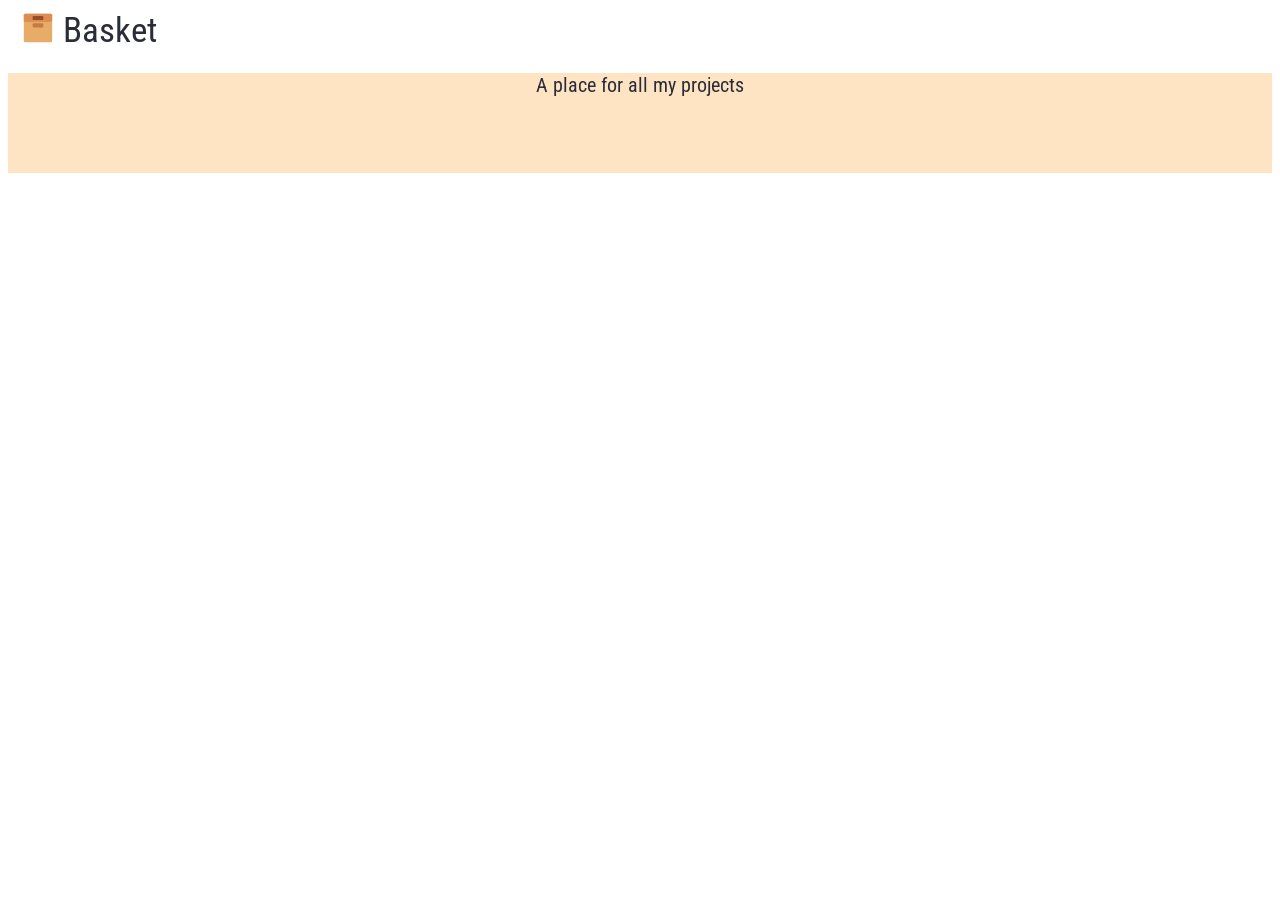
<file: main.html>
<!DOCTYPE html>
<html lang="en">
    <head>
        <meta charset="UTF-8">
        <title>Basket</title>
        <link rel="stylesheet" href="main.css">

    </head>
    <body>
       <header class="header">
            <nav class="navbar-top">
                <div class="navbar-branding">
                    <div class="navbar-item">
                    <a href="./main.html">
                        <img src="assets/Basket.svg" alt="Basket" height-="40" width="40"
                    </a>
                    <a href="./main.html">Basket</a>
                    </div>
                </div>

            </nav>
       </header>
       <div class="top-card">
       <div class="main-page">
            <p>
                A place for all my projects
            </p>
       </div>
       </div>
    </body>
    




</html>
</file>
<file: main.css>
@import url('https://fonts.googleapis.com/css2?family=Roboto+Condensed:wght@500&display=swap');
html, body{
    
    font-family: 'Roboto Condensed';
    font-weight: 400;
    font-size: 20px;
    color: #2a2d39;
    text-decoration: none;
}
.head {
    background-clip: padding-box;
    border: 3px solid transparent;
    border-radius: 12px;
}
.body {
    padding-top: 0;
    margin: 0;
    scrollbar-width: thin;
    scrollbar-color: #dcd3c7 transparent;
    background: #fff;
    tab-size: 4;
    



}
body a {
    text-decoration: none;
    color: #2a2d39;


    
}
.navbar-top {
    background-color: transparent;
}

.navbar-branding {
    padding-left: 10px;
    justify-content: space-between;
    text-decoration: none;  
}
.navbar-branding .navbar-item {
    align-self: left;
    padding: 0;
    font-size: 30px;
    line-height: 1;
    font-family: 'Roboto Condensed', sans-serif;
    text-decoration: none;
    word-wrap: anywhere;
    display: flex;
}
.navbar-branding .navbar-item:last-child :not(:first-child) {
    padding-top: 5px;
    font-size: 35px;
}
.navbar-branding .navbar-item:first-child :not(:last-child) {
    padding-right: 5px;
}
.top-card {
    background-color: bisque;
    height: 100px;
}

.main-page {
    text-align: center;
    
    

    
}
</file>
